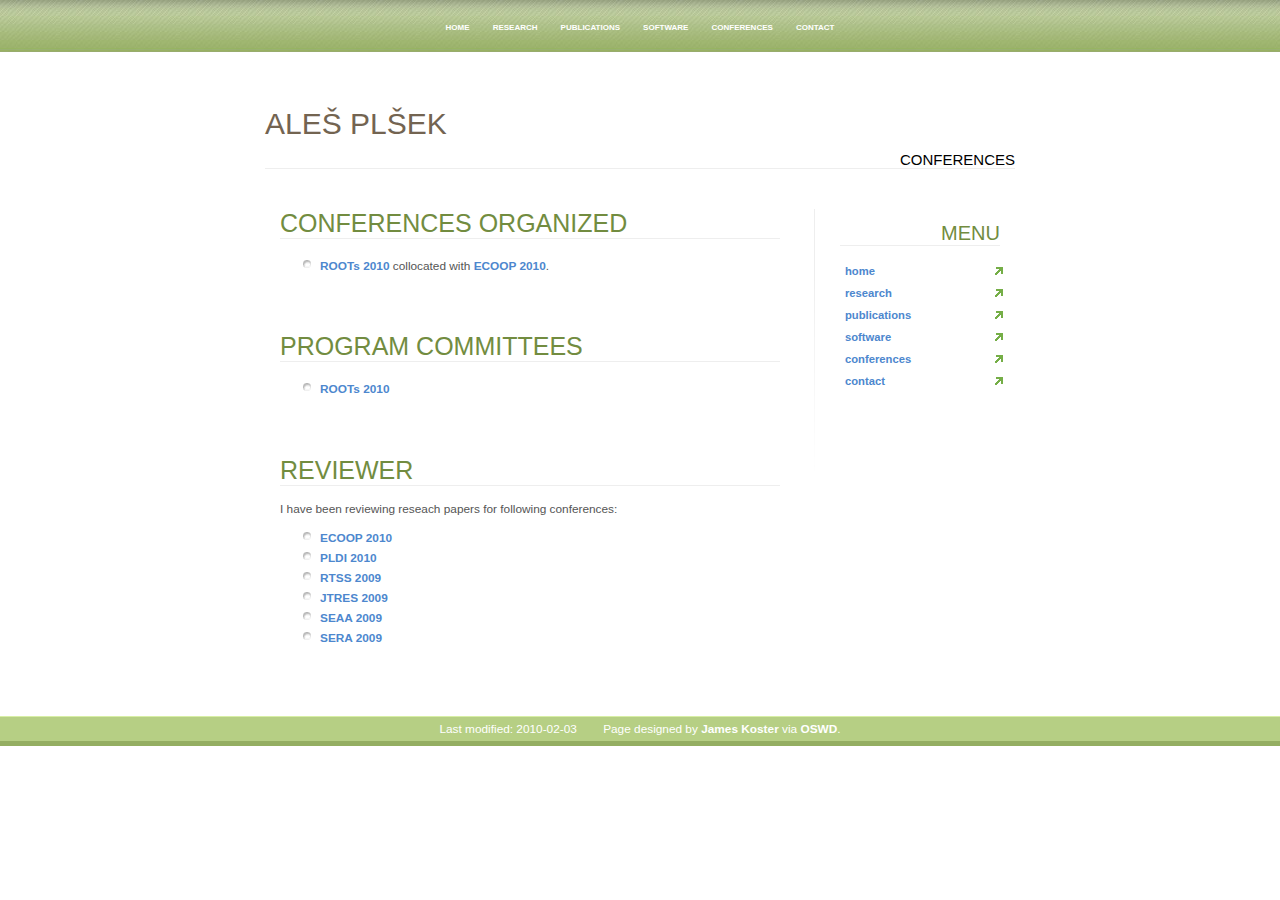
<file: conf/conf.html>
<!DOCTYPE HTML PUBLIC "-//W3C//DTD XHTML 1.0 Transitional//EN" "http://www.w3.org/TR/xhtml1/DTD/xhtml1-transitional.dtd">
<html xmlns="http://www.w3.org/1999/xhtml"><head>



<meta http-equiv="Content-Type" content="text/html; charset=UTF-8">
<title>Ales Plsek - Home page</title>
<meta name="description" content="Home page of Ales Plsek, a computer scientist.  Information on Ales Plsek's  research projects, publications, and open-source software.">
<link href="../css/1.css" rel="stylesheet" type="text/css">
</head><body>
<a name="top" id="top"></a>
<center>

<div id="menu">
  <a href="../index.html">home</a>
  <a href="../research/research.html">research</a>
  <a href="../publications/publications.html">publications</a>
  <a href="../soft/software.html">software</a>
  <a href="../conf/conf.html">conferences</a>
  <a href="../contact/contact.html">contact</a>
  
  <!-- <a href="http://pauillac.inria.fr/%7Exleroy/contact.html">contact</a>-->
</div>
		
		
		<!-- from  http://pauillac.inria.fr/~xleroy/index.html -->


<div id="header">
<h1>Aleš Plšek</h1>
<h2>Conferences</h2>
</div>
		
<div id="content">

<div id="sidebar">
<div class="submenu">
  <h1>Menu</h1>
  <a href="../index.html">home</a>
  <a href="../research/research.html">research</a>
  <a href="../publications/publications.html">publications</a>
  <a href="../soft/software.html">software</a>
   <a href="../conf/conf.html">conferences</a>

  <a href="contact/contact.html">contact</a>
  </div>
</div>

<div id="mainbar">


<h1><a name="scj"></a>Conferences Organized</h1>

<ul>
<li><b> <a href="http://www.cs.purdue.edu/roots10/">ROOTs 2010</a></b> collocated with <a href="http://ecoop2010.uni-mb.si/">ECOOP 2010</a>. 
</ul> 
<br>
<br>



<h1><a name="scj"></a>Program Committees</h1>

<ul>
<li><b> <a href="http://www.cs.purdue.edu/roots10/">ROOTs 2010</a></b> 
</ul> 
<br>
<br>

<h1><a name="scj"></a>Reviewer</h1>

I have been reviewing reseach papers for following conferences:

<ul>
<li><b> <a href="">ECOOP 2010</a></b> 
<li><b> <a href="">PLDI 2010</a></b> 
<li><b> <a href="">RTSS 2009</a></b>
<li><b> <a href="">JTRES 2009</a></b> 
<li><b> <a href="">SEAA 2009</a></b>
<li><b> <a href="">SERA 2009</a></b>

</ul>
<br>
<br> 
<br>
<br> 
</div>

</div>

<div id="footer">
Last modified:
2010-02-03
&nbsp;&nbsp;&nbsp;&nbsp;&nbsp;&nbsp;
Page designed by <a href="http://www.sixshootermedia.com/">James Koster</a>
via <a href="http://www.oswd.org/">OSWD</a>.
</div>
</center>
</body></html>
</file>
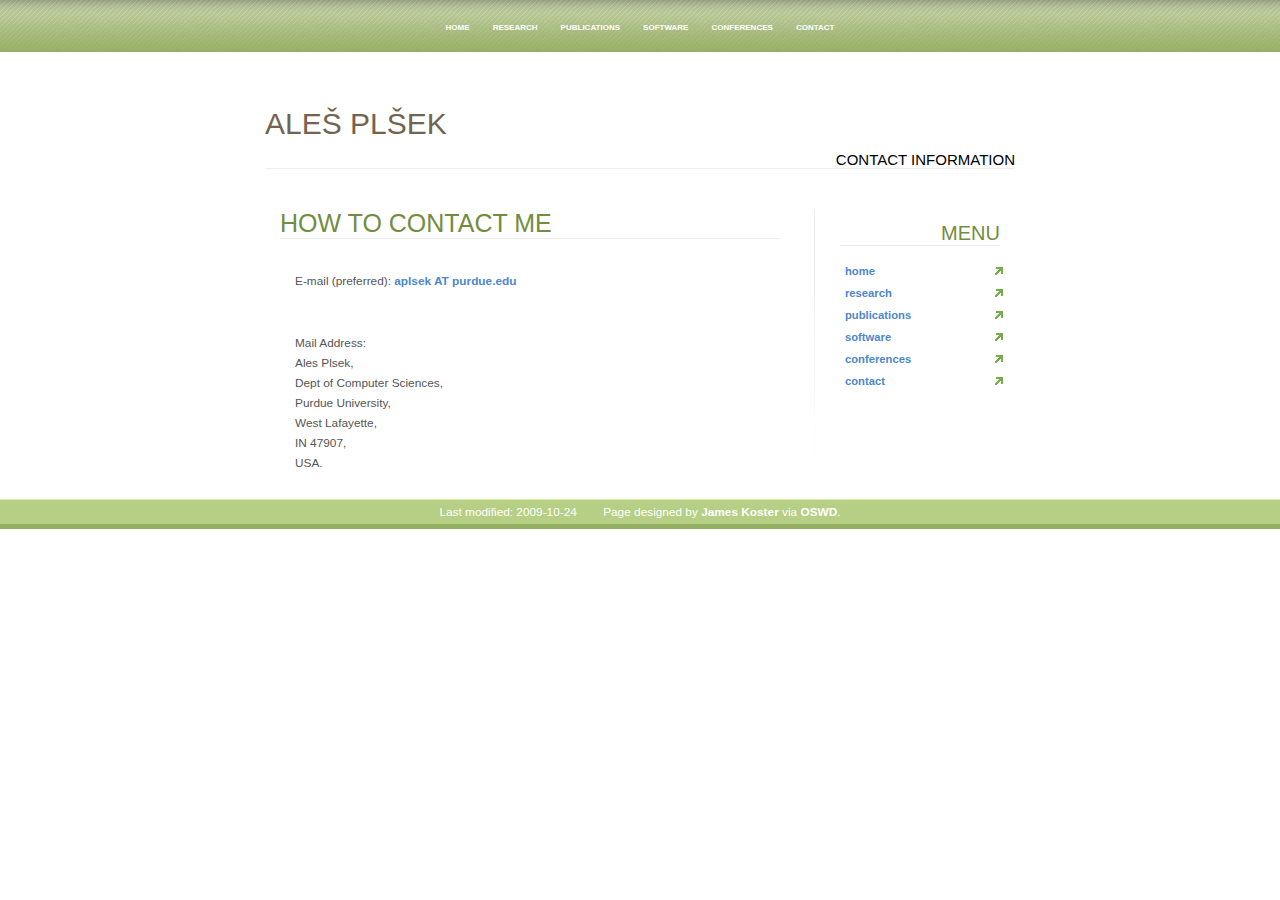
<file: contact/contact.html>
<!DOCTYPE HTML PUBLIC "-//W3C//DTD XHTML 1.0 Transitional//EN" "http://www.w3.org/TR/xhtml1/DTD/xhtml1-transitional.dtd">
<html xmlns="http://www.w3.org/1999/xhtml"><head>




<meta http-equiv="Content-Type" content="text/html; charset=UTF-8">
<title>Ales Plsek - Publications</title>
<meta name="description" content="Home page of Ales Plsek, a computer scientist.  Information on ales Plsek's  research projects, publications, and open-source software.">
<link href="../css/1.css" rel="stylesheet" type="text/css">
</head><body>
<a name="top" id="top"></a>
<center>

<div id="menu">
 <a href="../index.html">home</a>
  <a href="../research/research.html">research</a>
  <a href="../publications/publications.html">publications</a>
  <a href="../soft/software.html">software</a>
    <a href="../conf/conf.html">conferences</a>
  <a href="../contact/contact.html">contact</a>
</div>
		


<div id="header">
<h1>Aleš Plšek</h1>
<h2>contact information</h2>
</div>
		
<div id="content">


<div id="sidebar">
<div class="submenu">
  <h1>Menu</h1>
 <a href="../index.html">home</a>
  <a href="../research/research.html">research</a>
  <a href="../publications/publications.html">publications</a>
  <a href="../soft/software.html">software</a>
    <a href="../conf/conf.html">conferences</a>
  <a href="../contact/contact.html">contact</a>

 
 </div>
</div>

<div id="mainbar">

<h1>How to contact me</h1>

<p>E-mail (preferred):
<a href="mailto:aplsek AT purdue DOT edu">aplsek AT purdue.edu</a>
</p>

<p>
Mail Address:<BR>
Ales Plsek,<BR>
Dept of Computer Sciences,<BR>
Purdue University,<BR>
West Lafayette,<BR>
IN 47907,<BR>
USA. <BR>
</p>

<!--
<p>
Phone:... 
(<b>For emergencies only</b>; e-mail is preferred otherwise.)
</p>

<p>
Fax: ...
</p>
-->

</div>
</div>

<div id="footer">
Last modified:
2009-10-24
&nbsp;&nbsp;&nbsp;&nbsp;&nbsp;&nbsp;
Page designed by <a href="http://www.sixshootermedia.com/">James Koster</a>
via <a href="http://www.oswd.org/">OSWD</a>.
</div>
</center>
</body></html>
</file>
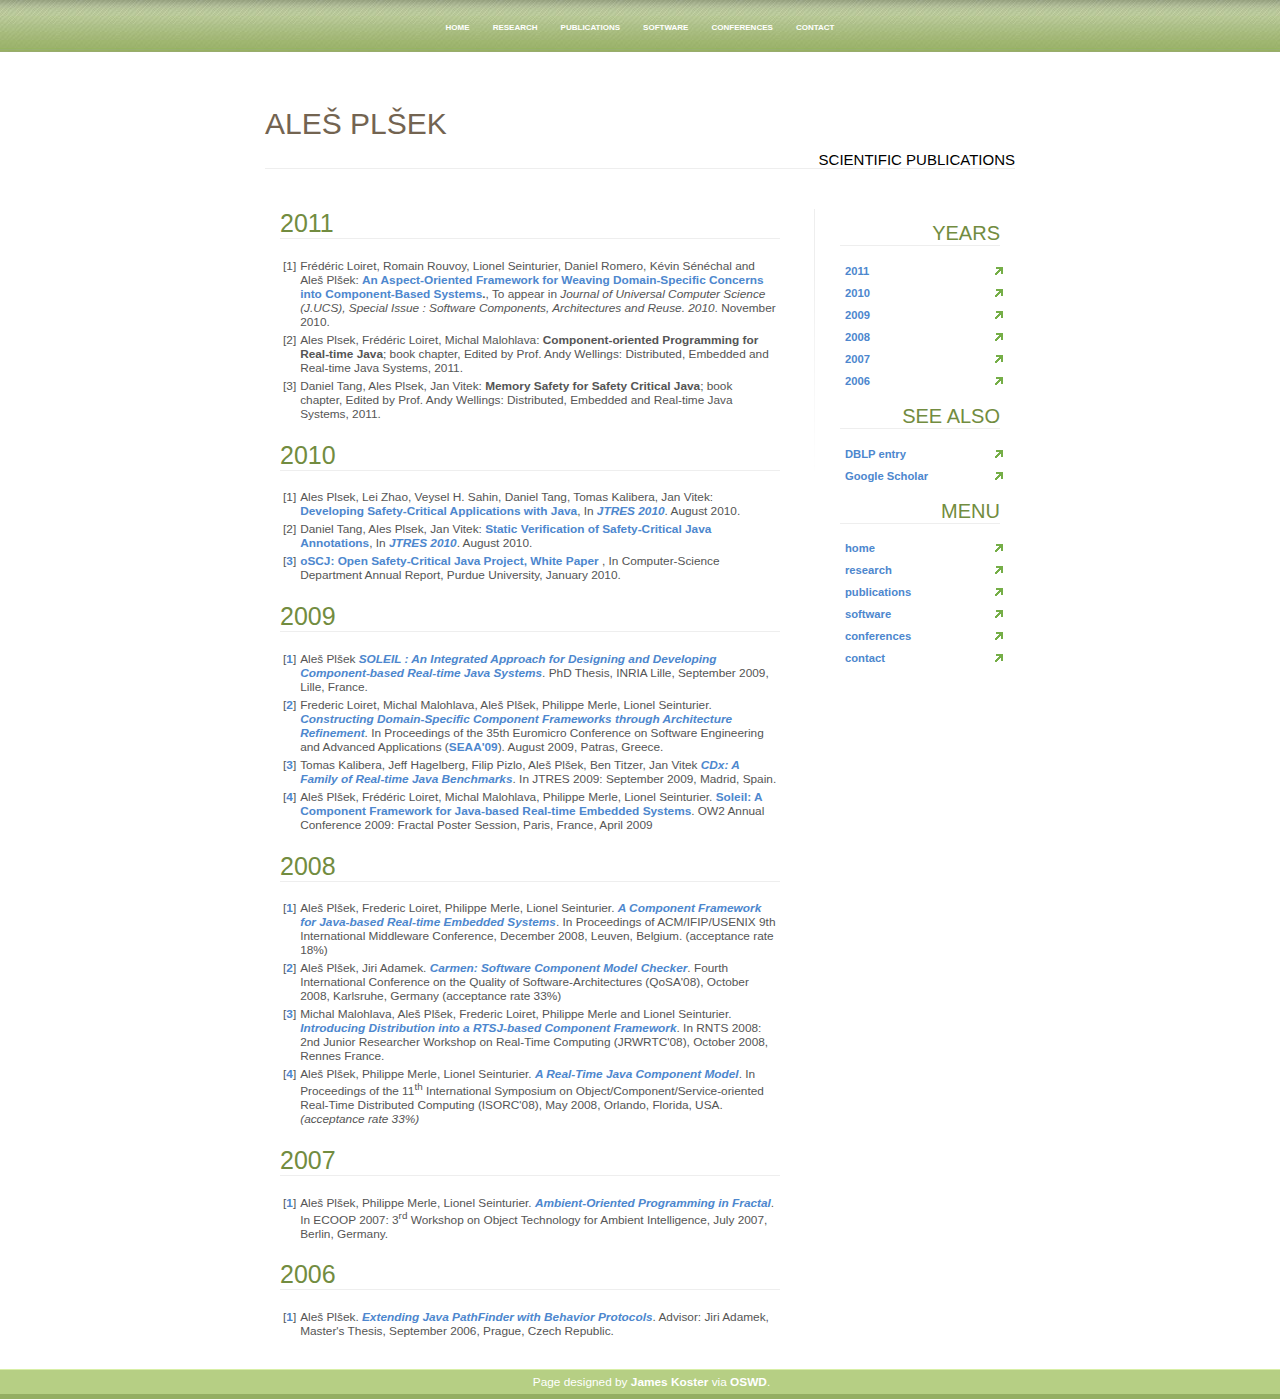
<file: publications/publications.html>
<!DOCTYPE HTML PUBLIC "-//W3C//DTD XHTML 1.0 Transitional//EN" "http://www.w3.org/TR/xhtml1/DTD/xhtml1-transitional.dtd">
<html xmlns="http://www.w3.org/1999/xhtml"><head>



<meta http-equiv="Content-Type" content="text/html; charset=UTF-8">
<title>Aleš Plšek - Publications</title>
<meta name="description" content="Home page of Ales Plsek, a computer scientist.  Information on ales Plsek's  research projects, publications, and open-source software.">
<link href="../css/1.css" rel="stylesheet" type="text/css">
</head><body>
<a name="top" id="top"></a>
<center>

<div id="menu">
 <a href="../index.html">home</a>
  <a href="../research/research.html">research</a>
  <a href="../publications/publications.html">publications</a>
  <a href="../soft/software.html">software</a>
    <a href="../conf/conf.html">conferences</a>
  <a href="../contact/contact.html">contact</a>
</div>
		


<div id="header">
<h1>Aleš Plšek</h1>
<h2>Scientific publications</h2>
</div>
		
<div id="content">

<div id="sidebar">
<div class="submenu">
<h1>Years</h1>
  <a href="#2011">2011</a>
  <a href="#2010">2010</a>
  <a href="#2009">2009</a>
  <a href="#2008">2008</a>
  <a href="#2007">2007</a>
  <a href="#2006">2006</a>
</div>
<div class="submenu">
<h1>See also</h1>
  <a href="http://www.informatik.uni-trier.de/~ley/db/indices/a-tree/p/Plsek:Ales.html">DBLP entry</a>
  <a href="http://scholar.google.com/scholar?as_q=&amp;btnG=Search+Scholar&amp;as_epq=&amp;as_oq=&amp;as_eq=&amp;as_occt=any&amp;as_sauthors=Ales+Plsek&amp;as_publication=&amp;as_ylo=&amp;as_yhi=&amp;as_allsubj=some&amp;as_subj=eng&amp;hl=en&amp;lr=">Google Scholar</a>
</div>
<div class="submenu">
  <h1>Menu</h1>
  <a href="../index.html">home</a>
  <a href="../research/research.html">research</a>
  <a href="../publications/publications.html">publications</a>
  <a href="../soft/software.html">software</a>
    <a href="../conf/conf.html">conferences</a>
  <a href="../contact/contact.html">contact</a></div>
</div>

<div id="mainbar">

<!-- 

<h1><a name="2010"></a>2010</h1>

 This document was automatically generated with bibtex2html 1.75
     with the following command:
     /usr/bin/bibtex2html -q -d -r -labelname -multiple -o leroy -nodoc /tmp/bibextract27556.bib  


<table>

<tbody><tr valign="top">
<td align="right">
[<a name="Leroy-Marktoberdorf-09"></a><a href="http://pauillac.inria.fr/%7Exleroy/bibrefs/Leroy-Marktoberdorf-09.html">1</a>]
</td>
<td>
Xavier Leroy.
  Mechanized semantics.
  In <em>Logics and languages for reliability and security</em>, NATO
  Science Series III: Computer and Systems Sciences. IOS Press, 2010.
  To appear.<br>

</td>
</tr>


<tr valign="top">
<td align="right">
[<a name="Tristan-Leroy-softpipe"></a><a href="http://pauillac.inria.fr/%7Exleroy/bibrefs/Tristan-Leroy-softpipe.html">2</a>]
</td>
<td>
Jean-Baptiste Tristan and Xavier Leroy.
  A simple, verified validator for software pipelining.
  In <em>37th symposium Principles of Programming Languages</em>. ACM
  Press, 2010.
  Accepted for publication, to appear.<br>

</td>
</tr>
</tbody></table>
-->




<h1><a name="2011"></a>2011</h1>

<!-- This document was automatically generated with bibtex2html 1.75
     with the following command:
     /usr/bin/bibtex2html -q -d -r -labelname -multiple -o leroy -nodoc /tmp/bibextract27567.bib  -->


<table>

<tbody>
<tr valign="top">
<td align="right">
[<a name="fred"></a>1]
</td>
<td>
Frédéric Loiret, Romain Rouvoy, Lionel Seinturier, Daniel Romero, Kévin Sénéchal and Aleš Plšek: <b><a href="http://www.jucs.org/jucs_17_5/an_aspect_oriented_framework">An Aspect-Oriented Framework for Weaving Domain-Specific Concerns into Component-Based Systems</a>.</b>, 
To appear in <i> Journal of Universal Computer Science (J.UCS),  Special Issue : Software Components, Architectures and Reuse. 2010</i>. November 2010.<br>

</td>
</tr>


<tr valign="top">
<td align="right">
[<a name="oSCJ"></a>2]
</td>
<td>
Ales Plsek, Frédéric Loiret, Michal Malohlava:  <b>Component-oriented Programming for Real-time Java</b>; book chapter, Edited by Prof. Andy Wellings: Distributed, Embedded and Real-time Java Systems, 2011. <br>

</td>
</tr>


<tr valign="top">
<td align="right">
[<a name="checker"></a>3]
</td>
<td>
Daniel Tang, Ales Plsek, Jan Vitek: <b>Memory Safety for Safety Critical Java</b>; book chapter, Edited by Prof. Andy Wellings: Distributed, Embedded and Real-time Java Systems, 2011. <br>

</td>
</tr>




</tbody></table>



<h1><a name="2010"></a>2010</h1>

<!-- This document was automatically generated with bibtex2html 1.75
     with the following command:
     /usr/bin/bibtex2html -q -d -r -labelname -multiple -o leroy -nodoc /tmp/bibextract27567.bib  -->


<table>

<tbody>


<tr valign="top">
<td align="right">
[<a name="oSCJ"></a>1]
</td>
<td>
Ales Plsek, Lei Zhao, Veysel H. Sahin, Daniel Tang, Tomas Kalibera, Jan Vitek: <b><a href="http://doi.acm.org/10.1145/1850771.1850786" target="_blank">Developing Safety-Critical Applications with Java</a></b>, In <i><a href="http://d3s.mff.cuni.cz/jtres2010/program.html">JTRES 2010</a></i>. August 2010.<br>

</td>
</tr>


<tr valign="top">
<td align="right">
[<a name="checker"></a>2]
</td>
<td>
Daniel Tang, Ales Plsek, Jan Vitek: <b><a href="http://doi.acm.org/10.1145/1850771.1850792" target="_blank">Static Verification of Safety-Critical Java Annotations</a></b>, In <i><a href="http://d3s.mff.cuni.cz/jtres2010/program.html">JTRES 2010</a></i>. August 2010.<br>

</td>
</tr>


<tr valign="top">
<td align="right">
[<a name="oSCJ"></a><a href="http://www.cs.purdue.edu/homes/plsek/soft/scj/publications/Documents/oSCJ-Report.pdf">3</a>]
</td>

<td>
<b>
<a href="http://www.cs.purdue.edu/homes/plsek/soft/scj/publications/Documents/oSCJ-Report.pdf">oSCJ: Open Safety-Critical Java Project, White Paper</a>
</b>, In Computer-Science Department Annual Report, Purdue University, January 2010. <br>

</td>
</tr>




</tbody></table>



<h1><a name="2009"></a>2009</h1>

<!-- This document was automatically generated with bibtex2html 1.75
     with the following command:
     /usr/bin/bibtex2html -q -d -r -labelname -multiple -o leroy -nodoc /tmp/bibextract27567.bib  -->


<table>

<tbody>

<tr valign="top">
<td align="right">
[<a name="seaa"></a><a href="http://www.cs.purdue.edu/homes/plsek/thesisfr.pdf">1</a>]
</td>
<td>
Aleš Plšek<i> <b><a href="http://www.cs.purdue.edu/homes/plsek/thesisfr.pdf">SOLEIL : An Integrated Approach for Designing and Developing Component-based Real-time Java Systems</a></b></i>. PhD Thesis, INRIA Lille, September 2009, Lille, France.<br>

</td>
</tr>


<tr valign="top">
<td align="right">
[<a name="seaa"></a><a href="../publications/documents/papers/seaa.pdf">2</a>]
</td>
<td>
Frederic Loiret, Michal Malohlava, Aleš Plšek, Philippe Merle, Lionel
    Seinturier. <i><b><a href="http://www.scanx.org/loiret/uploads/publications/2009/Loiret_Malohlava_Plsek_Merle_Seinturier-SEAA09.pdf">Constructing Domain-Specific Component Frameworks through Architecture
    Refinement</a></b></i>. In Proceedings of the 35th Euromicro Conference on Software Engineering and Advanced Applications (<a href="http://seaa2009.vtt.fi/" target="_blank">SEAA'09</a>). August 2009, Patras, Greece.<br>

</td>
</tr>


<tr valign="top">
<td align="right">
[<a name="cdx"></a><a href="http://sss.cs.purdue.edu/projects/cdx/publications/Documents/CdxPaper.pdf">3</a>]
</td>
<td>
  Tomas Kalibera, Jeff Hagelberg, Filip Pizlo, Aleš Plšek, Ben Titzer, Jan Vitek  <i><b><a href="http://sss.cs.purdue.edu/projects/cdx/publications/Documents/CdxPaper.pdf">CDx: A Family of Real-time Java Benchmarks</a></b></i>. In JTRES 2009: September 2009, Madrid, Spain.<br> 
</td>
</tr>



<tr valign="top">
<td align="right">
[<a name="poster"></a><a href="../publications/Documents/soleilPoster.pdf">4</a>]
</td>
<td>
  Aleš Plšek, Frédéric Loiret, Michal Malohlava, Philippe Merle, Lionel Seinturier. <a href="../publications/Documents/soleilPoster.pdf">Soleil: A Component Framework for Java-based Real-time Embedded Systems</a>. OW2 Annual Conference 2009: Fractal Poster Session, Paris, France, April 2009

</td>
</tr>


</tbody></table>

<h1><a name="2008"></a>2008</h1>

<!-- This document was automatically generated with bibtex2html 1.75
     with the following command:
     /usr/bin/bibtex2html -q -d -r -labelname -multiple -o leroy -nodoc /tmp/bibextract27578.bib  -->


<table>

<tbody><tr valign="top">
<td align="right">
[<a name="middle-08"></a><a href="../publications/Documents/2008_12_middleware.pdf">1</a>]
</td>
<td>
Aleš Plšek, Frederic Loiret, Philippe Merle, Lionel Seinturier.  <i><b><a href="../publications/Documents/2008_12_middleware.pdf">A Component Framework for Java-based Real-time Embedded Systems</a></b></i>. In Proceedings of ACM/IFIP/USENIX 9th International Middleware Conference, December 2008, Leuven, Belgium. (acceptance rate 18%)<br>

</td>
</tr>


<tr valign="top">
<td align="right">
[<a name="Leroy-Blazy-memory-model"></a><a href="../publications/Documents/carmen-camera-modif.pdf">2</a>]
</td>
<td>
Aleš Plšek, Jiri Adamek. <i><b><a href="../publications/Documents/carmen-camera-modif.pdf">Carmen: Software Component Model Checker</a></b></i>. Fourth International Conference on the Quality of Software-Architectures (QoSA'08), October 2008, Karlsruhe, Germany (acceptance rate 33%)<br>

</td>
</tr>


<tr valign="top">
<td align="right">
[<a name="Rideau-Serpette-Leroy-parmov"></a><a href="http://www.google.com/url?sa=t&source=web&cd=1&ved=0CBMQFjAA&url=http%3A%2F%2Fhal.inria.fr%2Finria-00327342%2FPDF%2Fjwrtns08-camera-version.pdf&rct=j&q=http%3A%2F%2Fwww.Introducing%20Distribution%20into%20a%20RTSJ-based%20Component%20Framework.com%2F&ei=WJ7BTPQFjZGfB9Ljnf8J&usg=AFQjCNEtH8YYxSFkdbaIZvhH7lxxJGfZcA&sig2=mXGlisTLFUdQ2HGbZFHLyA&cad=rja">3</a>]
</td>
<td>
Michal Malohlava, Aleš Plšek, Frederic Loiret, Philippe Merle and Lionel Seinturier. <i><b><a href="http://www.google.com/url?sa=t&source=web&cd=1&ved=0CBMQFjAA&url=http%3A%2F%2Fhal.inria.fr%2Finria-00327342%2FPDF%2Fjwrtns08-camera-version.pdf&rct=j&q=http%3A%2F%2Fwww.Introducing%20Distribution%20into%20a%20RTSJ-based%20Component%20Framework.com%2F&ei=WJ7BTPQFjZGfB9Ljnf8J&usg=AFQjCNEtH8YYxSFkdbaIZvhH7lxxJGfZcA&sig2=mXGlisTLFUdQ2HGbZFHLyA&cad=rja">Introducing Distribution into a RTSJ-based Component Framework</a></b></i>. In RNTS 2008: 2nd Junior Researcher Workshop on Real-Time Computing (JRWRTC'08), October 2008, Rennes France.<br>

</td>
</tr>


<tr valign="top">
<td align="right">
[<a name="..."></a><a href="../publications/Documents/papers/2008_05_isorc_final_web.pdf">4</a>]
</td>
<td>
Aleš Plšek, Philippe Merle, Lionel Seinturier. <i><b><a href="../publications/Documents/2008_05_isorc_final_web.pdf" target="_blank">A Real-Time Java Component Model</a></i></b>. In Proceedings of the 11<sup>th</sup> International Symposium on Object/Component/Service-oriented Real-Time Distributed Computing (ISORC'08)</em>, May 2008, Orlando, Florida, USA. <i>(acceptance rate 33%)</i><br>



</td>
</tr>
</tbody></table>

<h1><a name="2007"></a>2007</h1>

<!-- This document was automatically generated with bibtex2html 1.75
     with the following command:
     /usr/bin/bibtex2html -q -d -r -labelname -multiple -o leroy -nodoc /tmp/bibextract27589.bib  -->


<table>

<tbody><tr valign="top">
<td align="right">
[<a name="..."></a><a href="../publications/Documents/OT4AmI-Plsek-Merle-Seinturier_2007.pdf">1</a>]
</td>
<td>
Aleš Plšek, Philippe Merle, Lionel Seinturier. <i><a href="../publications/Documents/OT4AmI-Plsek-Merle-Seinturier_2007.pdf">Ambient-Oriented Programming in Fractal</a></i>. In ECOOP 2007: 3<sup>rd</sup> Workshop on Object Technology for Ambient Intelligence, July 2007, Berlin, Germany.<br>

</td>
</tr>

</tbody></table>

<h1><a name="2006"></a>2006</h1>

<!-- This document was automatically generated with bibtex2html 1.75
     with the following command:
     /usr/bin/bibtex2html -q -d -r -labelname -multiple -o leroy -nodoc /tmp/bibextract27600.bib  -->


<table>

<tbody><tr valign="top">
<td align="right">
[<a name="carmen-thesis"></a><a href="../Documents/2006-09-11-Plsek-ms-thesis.pdf">1</a>]
</td>
<td>
Aleš Plšek. <i><b><a href="../publications/Documents/2006-09-11-Plsek-ms-thesis.pdf">Extending Java PathFinder with Behavior Protocols</a></i></b>. 
		Advisor: Jiri Adamek, Master's Thesis, September 2006, Prague, Czech Republic. 
		<br>

</td>
</tr>
</tbody></table>

<br><br>



</div>
</div>

<div id="footer">
&nbsp;&nbsp;&nbsp;&nbsp;&nbsp;&nbsp;
Page designed by <a href="http://www.sixshootermedia.com/">James Koster</a>
via <a href="http://www.oswd.org/">OSWD</a>.
</div>
</center>
</body></html>
</file>
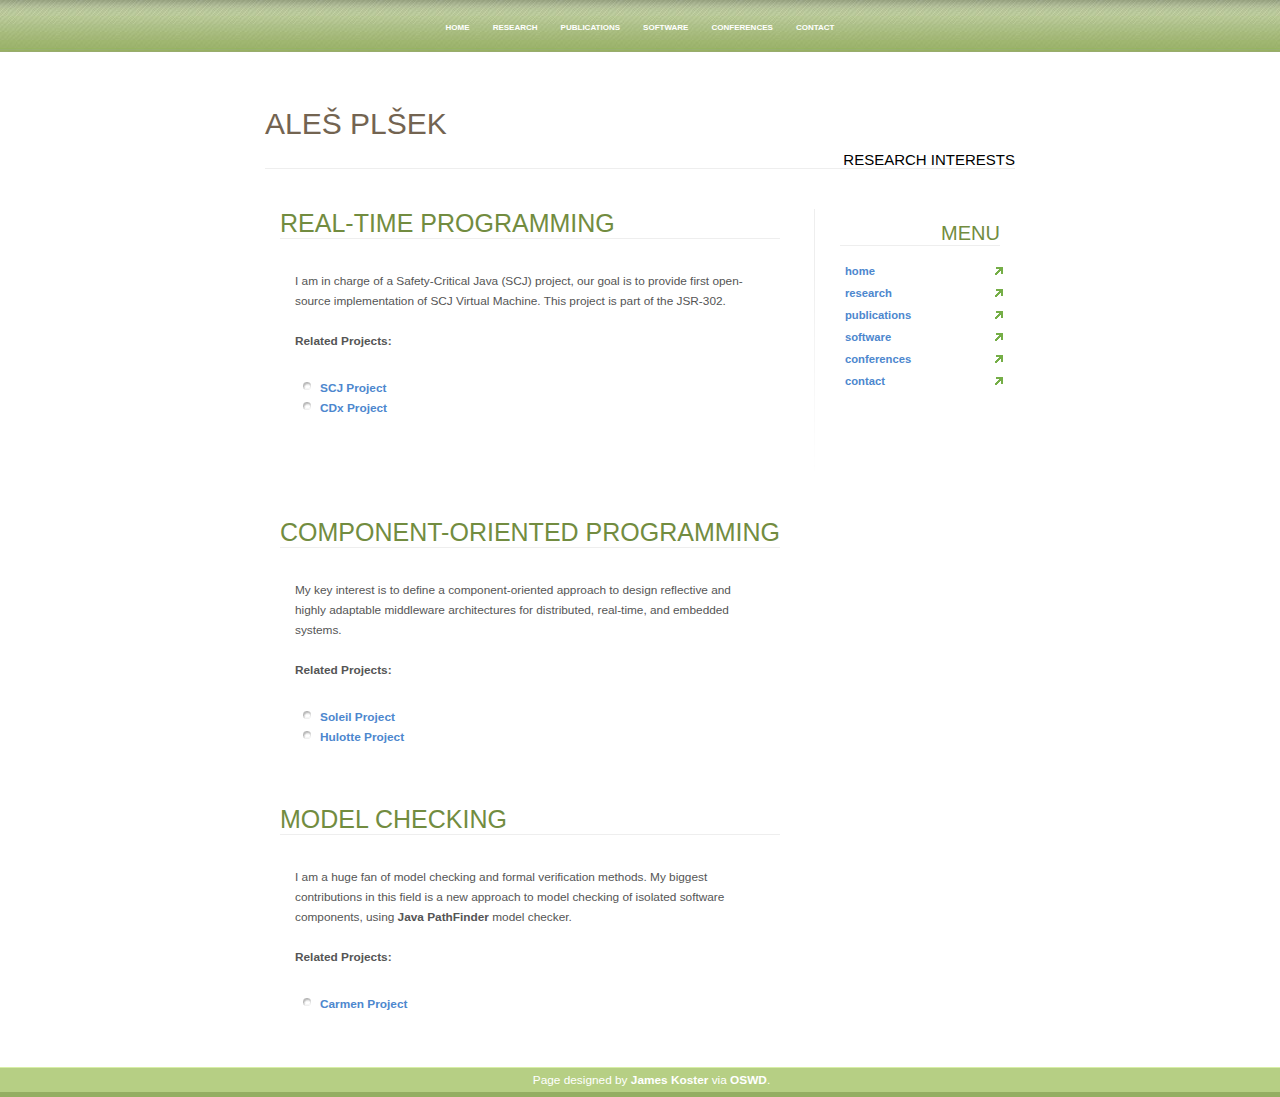
<file: research/research.html>
<!DOCTYPE HTML PUBLIC "-//W3C//DTD XHTML 1.0 Transitional//EN" "http://www.w3.org/TR/xhtml1/DTD/xhtml1-transitional.dtd">
<html xmlns="http://www.w3.org/1999/xhtml"><head>



<meta http-equiv="Content-Type" content="text/html; charset=UTF-8">
<title>Aleš Plšek - Publications</title>
<meta name="description" content="Home page of Ales Plsek, a computer scientist.  Information on ales Plsek's  research projects, publications, and open-source software.">
<link href="../css/1.css" rel="stylesheet" type="text/css">
</head><body>
<a name="top" id="top"></a>
<center>

<div id="menu">
 <a href="../index.html">home</a>
  <a href="../research/research.html">research</a>
  <a href="../publications/publications.html">publications</a>
  <a href="../soft/software.html">software</a>
    <a href="../conf/conf.html">conferences</a>
  <a href="../contact/contact.html">contact</a>
</div>


<!-- Main page (home) -->



<div id="header">
<h1>Aleš Plšek</h1>
<h2>Research Interests</h2>
</div>
		
<div id="content">

<div id="sidebar">
<div class="submenu">
<div class="submenu">
  <h1>Menu</h1>
  <a href="../index.html">home</a>
  <a href="../research/research.html">research</a>
  <a href="../publications/publications.html">publications</a>
  <a href="../soft/software.html">software</a>
    <a href="../conf/conf.html">conferences</a>
  <a href="../contact/contact.html">contact</a></div>
</div>
</div>
<div id="mainbar">



<h1><a name="scj"></a>Real-Time Programming</h1>

<p>
I am in charge of a Safety-Critical Java (SCJ) project, our goal is to provide first open-source implementation of SCJ Virtual Machine.  This project is part of the JSR-302.

<br><br>
<b>Related Projects:</b>
<ul>
<li><a href="../soft/software.html#scj">SCJ Project</a>
<li><a href="../soft/software.html#cdx">CDx Project</a></p></ul>
</p>

<h1><a name="cdx"></a>Component-Oriented Programming</h1>

<p>My key interest is to define a component-oriented approach to design reflective and highly adaptable middleware architectures for distributed, real-time, and embedded systems.
<br><br>
<b>Related Projects:</b>
<br>
<ul>
<li><a href="../soft/software.html#soleil">Soleil Project</a>
<li><a href="../soft/software.html#hulotte">Hulotte Project</a>
</ul>
</p>


<h1><a name="soleil"></a>Model Checking</h1>

<p>I am a huge fan of model checking and formal verification methods. My biggest contributions in this field is a new approach to model checking of isolated software components, using <b>Java PathFinder</b> model checker.<br><br>
<b>Related Projects:</b>
<br>
<ul>
<li><a href="../soft/software.html#carmen">Carmen Project</a>
</ul>
</p>


</div>
</div>

<div id="footer">
&nbsp;&nbsp;&nbsp;&nbsp;&nbsp;&nbsp;
Page designed by <a href="http://www.sixshootermedia.com/">James Koster</a>
via <a href="http://www.oswd.org/">OSWD</a>.
</div>
</center>
</body></html>
</file>
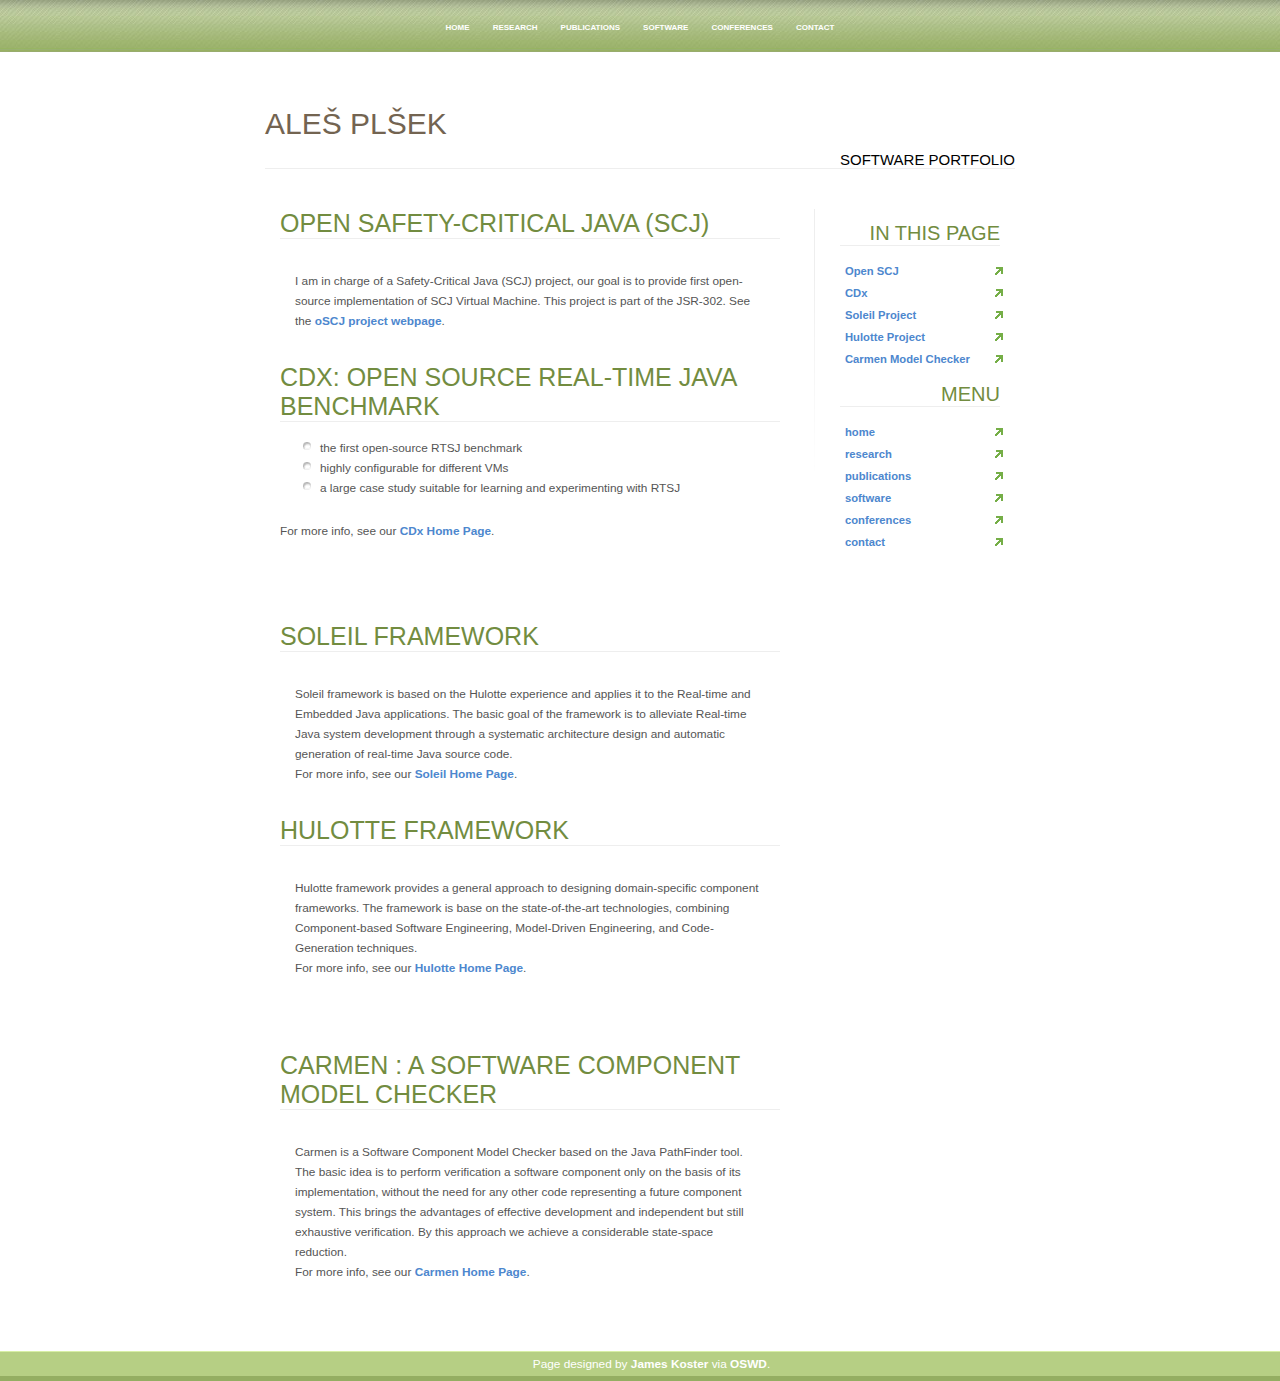
<file: soft/software.html>
<!DOCTYPE HTML PUBLIC "-//W3C//DTD XHTML 1.0 Transitional//EN" "http://www.w3.org/TR/xhtml1/DTD/xhtml1-transitional.dtd">
<html xmlns="http://www.w3.org/1999/xhtml"><head>




<meta http-equiv="Content-Type" content="text/html; charset=UTF-8">
<title>Ales Plsek - Home page</title>
<meta name="description" content="Home page of Ales Plsek, a computer scientist.  Information on Ales Plsek's  research projects, publications, and open-source software.">
<link href="../css/1.css" rel="stylesheet" type="text/css">
</head><body>
<a name="top" id="top"></a>
<center>

<div id="menu">
  <a href="../index.html">home</a>
  <a href="../research/research.html">research</a>
  <a href="../publications/publications.html">publications</a>
  <a href="../soft/software.html">software</a>
    <a href="../conf/conf.html">conferences</a>
  <a href="../contact/contact.html">contact</a>
  <!-- <a href="http://pauillac.inria.fr/%7Exleroy/contact.html">contact</a>-->
</div>
		


<div id="header">
<h1>Aleš Plšek</h1>
<h2>software portfolio</h2>
</div>
		
<div id="content">

<div id="sidebar">
<div class="submenu">
<h1>In this page</h1>
  <a href="#scj">Open SCJ</a>
  <a href="#cdx">CDx</a>
  <a href="#soleil">Soleil Project</a>
  <a href="#hulotte">Hulotte Project</a>
  <a href="#carmen">Carmen Model Checker</a>
</div>
<div class="submenu">
  <h1>Menu</h1>
  <a href="../index.html">home</a>
  <a href="../research/research.html">research</a>
  <a href="../publications/publications.html">publications</a>
  <a href="../soft/software.html">software</a>
    <a href="../conf/conf.html">conferences</a>
  <a href="../contact/contact.html">contact</a></div>
</div>

<div id="mainbar">





<h1><a name="scj"></a>Open Safety-Critical Java (SCJ)</h1>

<p>
I am in charge of a Safety-Critical Java (SCJ) project, our goal is to provide first open-source implementation of SCJ Virtual Machine.  This project is part of the JSR-302.

See the <a href="http://sss.cs.purdue.edu/projects/oscj/">oSCJ project webpage</a>.
</p>

<h1><a name="cdx"></a>CDx: Open Source Real-time Java Benchmark</h1>

<ul>
<li>the first open-source RTSJ benchmark
<li>highly configurable for different VMs
<li>a large case study suitable for learning and experimenting with RTSJ
</ul>

<br>
For more info, see our <a href="http://sss.cs.purdue.edu/projects/cdx/">CDx Home Page</a>.</p>
<br>


<h1><a name="soleil"></a>Soleil Framework</h1>

<p>Soleil framework is based on the Hulotte experience and applies it to the Real-time and Embedded Java applications. The basic goal of the framework is to alleviate Real-time Java system development through a systematic architecture design and automatic generation of real-time Java source code. 
<br>
For more info, see our <a href="http://adam.lille.inria.fr/soleil/">Soleil Home Page</a>.</p>


<h1><a name="hulotte"></a>Hulotte Framework</h1>

<p>
Hulotte framework provides a general approach to designing domain-specific component frameworks. The framework is base on the state-of-the-art technologies, combining Component-based Software Engineering, Model-Driven Engineering, and Code-Generation techniques. <br>
For more info, see our <a href="http://adam.lille.inria.fr/soleil/">Hulotte Home Page</a>.</p>

</p>

<h1><a name="carmen"></a>Carmen : A Software Component Model Checker</h1>

<p>
Carmen is a Software Component Model Checker based on the Java PathFinder tool. The basic idea is to perform verification a software component only on the basis of its implementation, without the need for any other code representing a future component system. This brings the advantages of effective development and independent but still exhaustive verification. By this approach we achieve a considerable state-space reduction.

<br>
For more info, see our <a href="http://www.cs.purdue.edu/homes/plsek/soft/carmen/">Carmen Home Page</a>.</p>
</p>


</div>
</div>

<div id="footer">
&nbsp;&nbsp;&nbsp;&nbsp;&nbsp;&nbsp;
Page designed by <a href="http://www.sixshootermedia.com/">James Koster</a>
via <a href="http://www.oswd.org/">OSWD</a>.
</div>
</center>
</body></html>
</file>
<file: css/1.css>
/* CSS Document */

body {
	margin:0;
	font-family:"Trebuchet MS", Arial, Verdana;
	font-size:0.74em;
	color:#555555;
	background-color:#FFFFFF;
	text-align:left;
}

input {
	background-color:#FFFFFF;
	padding:3px;
	font-family:Verdana, Arial, Helvetica, sans-serif;
	font-size:10px;
	color:#ffffff;
	border:1px solid #728c40;
	background-color:#94ae62;
	margin-bottom:2px;
}
input[type=submit] {
	background-color:#FFFFFF;
	padding:3px;
	font-family:Verdana, Arial, Helvetica, sans-serif;
	font-size:10px;
	color:#666666;
	border:1px solid #728c40;
	margin-bottom:2px;
}

a {
	color:#4D87CE;
	font-weight:bold;
	text-decoration:none;
}
a:hover {
	color:#2a65ad;
}

ol,ul {

}

li {
	list-style-image:url(../css/li.gif);
	line-height:20px;
	text-align:left;
}

#menu {
	width:100%;
	padding-top:20px;
	padding-bottom:20px;
	background-color:#94AE62;
	margin-bottom:50px;
	color:#FFFFFF;
	text-align:center;
	font-family:Verdana, Arial, Helvetica, sans-serif;
	font-size:11px;
	font-variant:small-caps;
	background-image:url(../css/menu.jpg);
}
#menu a {
	color:#FFFFFF;
	text-decoration:none;
	padding:10px;
	padding-top:20px;
	padding-bottom:20px;
	
}
#menu a:hover {
	border-bottom:1px solid #ffffff;
	border-left:1px solid #728d40;
	border-right:1px solid #e9ffb7;
	padding-left:9px;
	padding-right:9px;
	color:#000000;
	background-color:#FFFFFF;
	background-image:url(../css/a_hover.jpg);
}

#header {
	width:750px;
	margin:0 auto 0 auto;
	margin-bottom:40px;
}
#header h1 {
	font-family:"Century Gothic", "Trebuchet MS", "Arial Narrow", Arial, sans-serif;
	font-size:30px;
	text-transform:uppercase;
	font-weight:normal;
	margin:0;
	padding:0;
	padding-top:5px;
	color:#736451;
	margin-bottom:10px;
	text-align:left;
}
#header h2 {
	font-family:"Century Gothic", "Trebuchet MS", "Arial Narrow", Arial, sans-serif;
	font-size:15px;
	text-transform:uppercase;
	text-align:right;
	font-weight:normal;
	margin:0;
	padding:0;
	color:#000000;
	border-bottom:1px solid #eeeeee;
}

#content {
	width:720px;
	margin:0 auto 0 auto;
	text-align:left;
}

.introduction {
	font-family:Helvetica, Arial, sans-serif;
	line-height:20px;
	font-size:12px;
	color:#99B198;
	text-indent:25px;
	background-image:url(../css/desc.jpg);
	background-position:bottom left;
	padding-left:0;
	padding-right:200px;
	padding-bottom:35px;
	padding-top:0;
	background-repeat:no-repeat;
	
}
.logo {
	float:right;
	margin-right:30px;
}
.clearer {
	clear:both;
}

.clearleft {
	clear:left;
}

#sidebar {
	width:160px;
	float:right;
	font-size:95%;
	color:#6C534A;
	text-align:left;
}
#sidebar h1 {
	font-family:"Century Gothic", "Trebuchet MS", "Arial Narrow", Arial, sans-serif;
	font-size:20px;
	text-transform:uppercase;
	font-weight:normal;
	border-bottom:1px solid #eeeeee;
	color:#728c40;
	text-align:right;
}
.submenu {
}
.submenu a {
	display:block;
	width:100%;
	background-image:url(../css/submenua.gif);
	background-position:right;
	background-repeat:no-repeat;
	padding:5px;
	padding-right:0;
}
.submenu a:hover {
	background-color:#eeeeee;
	background-image:url(../css/submenua_hover.jpg);
	background-repeat:repeat-y;
}
#mainbar {
	margin-right:185px;
	padding-right:35px;
	background-image:url(../css/mainbar.jpg);
	background-position:top right;
	background-repeat:no-repeat;
}

#mainbar h1 {
	font-family:"Century Gothic", "Trebuchet MS", "Arial Narrow", Arial, sans-serif;
	font-size:25px;
	text-transform:uppercase;
	font-weight:normal;
	border-bottom:1px solid #eeeeee;
	color:#728c40;
}

#mainbar h3 {
	font-family:"Century Gothic", "Trebuchet MS", "Arial Narrow", Arial, sans-serif;
	font-size:15px;
	font-weight:normal;
	border-bottom:1px solid #eeeeee;
	color:#728c40;
        padding-top: 0px;
        padding-bottom: 0px;
        padding:0px;
        padding-right:0;
}

#mainbar p {
	padding:15px;
	line-height:20px;
}

#mainbar .articleimg {
	float:right;
	padding:5px;
	border:1px solid #eeeeee;
	margin-left:20px;
	margin-top:20px;
	margin-bottom:20px;
}

#mainbar .imgleft {
	float:left;
	margin-right:20px;
	margin-top:20px;
	margin-bottom:20px;
}

#footer {
	width:100%;
	background-color:#b6cf84;
	border-top:1px solid #d8efa6;
	border-bottom:5px solid #94ae62;
	padding-top:5px;
	padding-bottom:5px;
	color:#FFFFFF;
}
#footer a {
	color:#FFFFFF; /*006600;*/
}
#footer a:hover {
	color:#009900;
}
</file>
